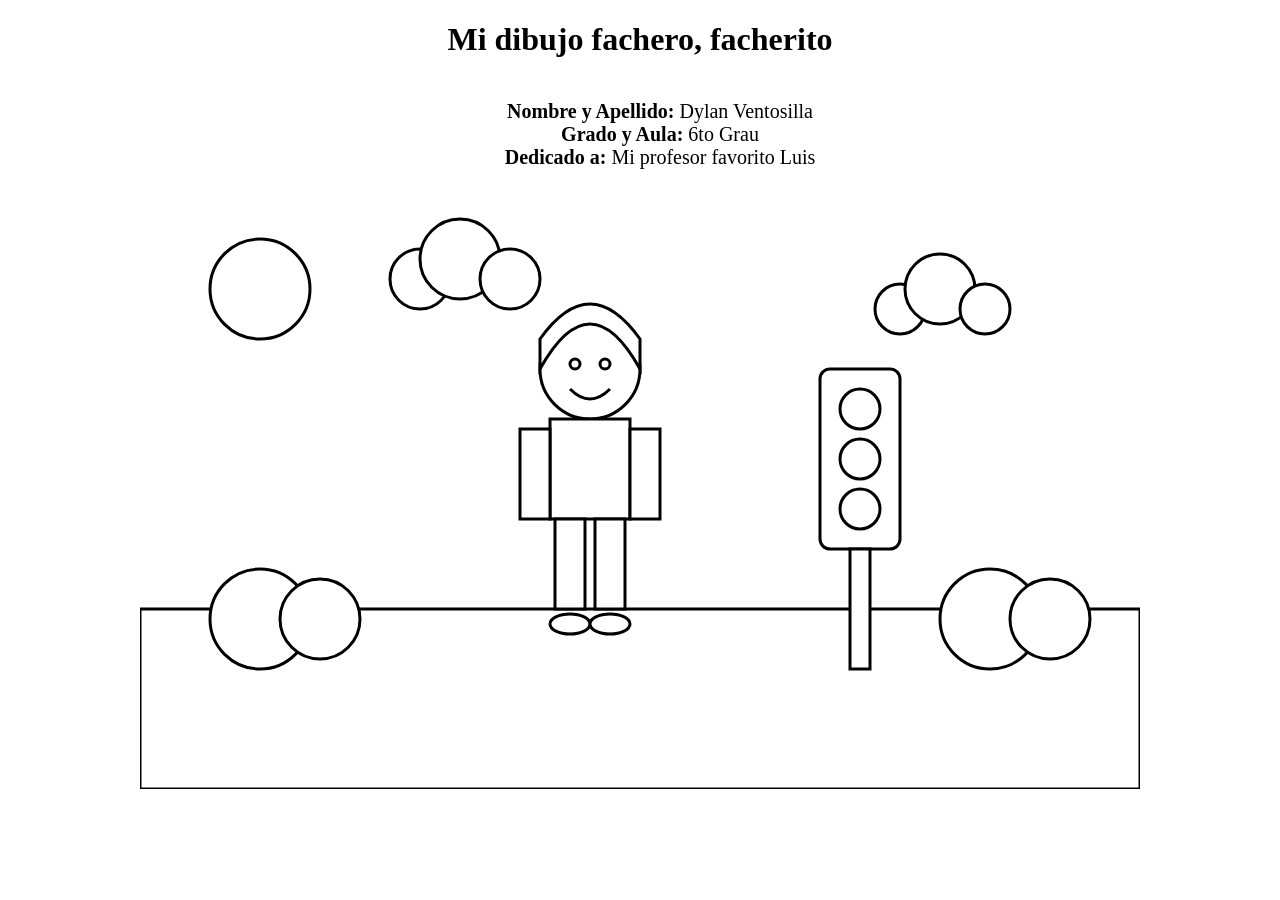
<file: docs/semaforoRGB/index.html>
<!DOCTYPE html>
<html lang="es">
<head>
    <meta charset="UTF-8">
    <title>Dibujo para colorear</title>
    <link rel="stylesheet" href="estilos.css">
</head>
<body>
<h1>Mi dibujo fachero, facherito</h1>
<ul>
  <li><strong>Nombre y Apellido:</strong> Dylan Ventosilla</li>
  <li><strong>Grado y Aula:</strong> 6to Grau</li>
  <li><strong>Dedicado a:</strong> Mi profesor favorito Luis</li>
</ul>
<svg viewBox="0 0 1000 600" class="dibujo cielo">

    <!-- Sol -->
    <circle class="sol" cx="120" cy="100" r="50"/>

    <!-- Nubes -->
    <g class="nube">
        <circle class="nube-cuerpo" cx="280" cy="90" r="30"/>
        <circle class="nube-cuerpo" cx="320" cy="70" r="40"/>
        <circle class="nube-cuerpo" cx="370" cy="90" r="30"/>
    </g>

    <g class="nube">
        <circle class="nube-cuerpo" cx="760" cy="120" r="25"/>
        <circle class="nube-cuerpo" cx="800" cy="100" r="35"/>
        <circle class="nube-cuerpo" cx="845" cy="120" r="25"/>
    </g>

    <!-- Césped -->
    <rect class="cesped" x="0" y="420" width="1000" height="180"/>

    <!-- Arbustos -->
    <circle class="arbusto" cx="120" cy="430" r="50"/>
    <circle class="arbusto" cx="180" cy="430" r="40"/>

    <circle class="arbusto" cx="850" cy="430" r="50"/>
    <circle class="arbusto" cx="910" cy="430" r="40"/>

    <!-- Semáforo -->
    <g class="semaforo">

        <rect class="cuerpo-semaforo"
              x="680"
              y="180"
              width="80"
              height="180"
              rx="10"/>

        <circle class="luz-roja"
                cx="720"
                cy="220"
                r="20"/>

        <circle class="luz-amarilla"
                cx="720"
                cy="270"
                r="20"/>

        <circle class="luz-verde"
                cx="720"
                cy="320"
                r="20"/>

        <rect class="palo-semaforo"
              x="710"
              y="360"
              width="20"
              height="120"/>

    </g>

    <!-- Persona -->

    <!-- Cabeza -->
    <circle class="piel"
            cx="450"
            cy="180"
            r="50"/>

    <!-- Cabello -->
    <path class="cabello"
          d="M400 180
             Q450 90 500 180
             L500 150
             Q450 80 400 150 Z"/>

    <!-- Ojos -->
    <circle class="ojo"
            cx="435"
            cy="175"
            r="5"/>

    <circle class="ojo"
            cx="465"
            cy="175"
            r="5"/>

    <!-- Sonrisa -->
    <path class="boca"
          d="M430 200 Q450 220 470 200"/>

    <!-- Polo -->
    <rect class="polo"
          x="410"
          y="230"
          width="80"
          height="100"/>

    <!-- Brazos -->
    <rect class="piel"
          x="380"
          y="240"
          width="30"
          height="90"/>

    <rect class="piel"
          x="490"
          y="240"
          width="30"
          height="90"/>

    <!-- Pantalón -->
    <rect class="pantalon"
          x="415"
          y="330"
          width="30"
          height="90"/>

    <rect class="pantalon"
          x="455"
          y="330"
          width="30"
          height="90"/>

    <!-- Zapatos -->
    <ellipse class="zapato"
             cx="430"
             cy="435"
             rx="20"
             ry="10"/>

    <ellipse class="zapato"
             cx="470"
             cy="435"
             rx="20"
             ry="10"/>

</svg>

</body>
</html>
</file>
<file: docs/semaforoRGB/estilos.css>
body{
    margin:0;
    display:flex;
    justify-content:center;
    background:white;
    flex-direction: column;
    align-items: center;

}
h1 {
  text-align: center;
}
ul {
  list-style-type: none;
  display: flex;
  flex-direction: column;
  align-items: center;
  font-size: 20px;
}
.dibujo{
    width:1000px;
}

.cielo,
.sol,
.nube-cuerpo,
.cesped,
.arbusto,
.cuerpo-semaforo,
.luz-roja,
.luz-amarilla,
.luz-verde,
.palo-semaforo,
.piel,
.cabello,
.ojo,
.polo,
.pantalon,
.zapato{
    fill:white;
    stroke:black;
    stroke-width:3;
}
</file>
